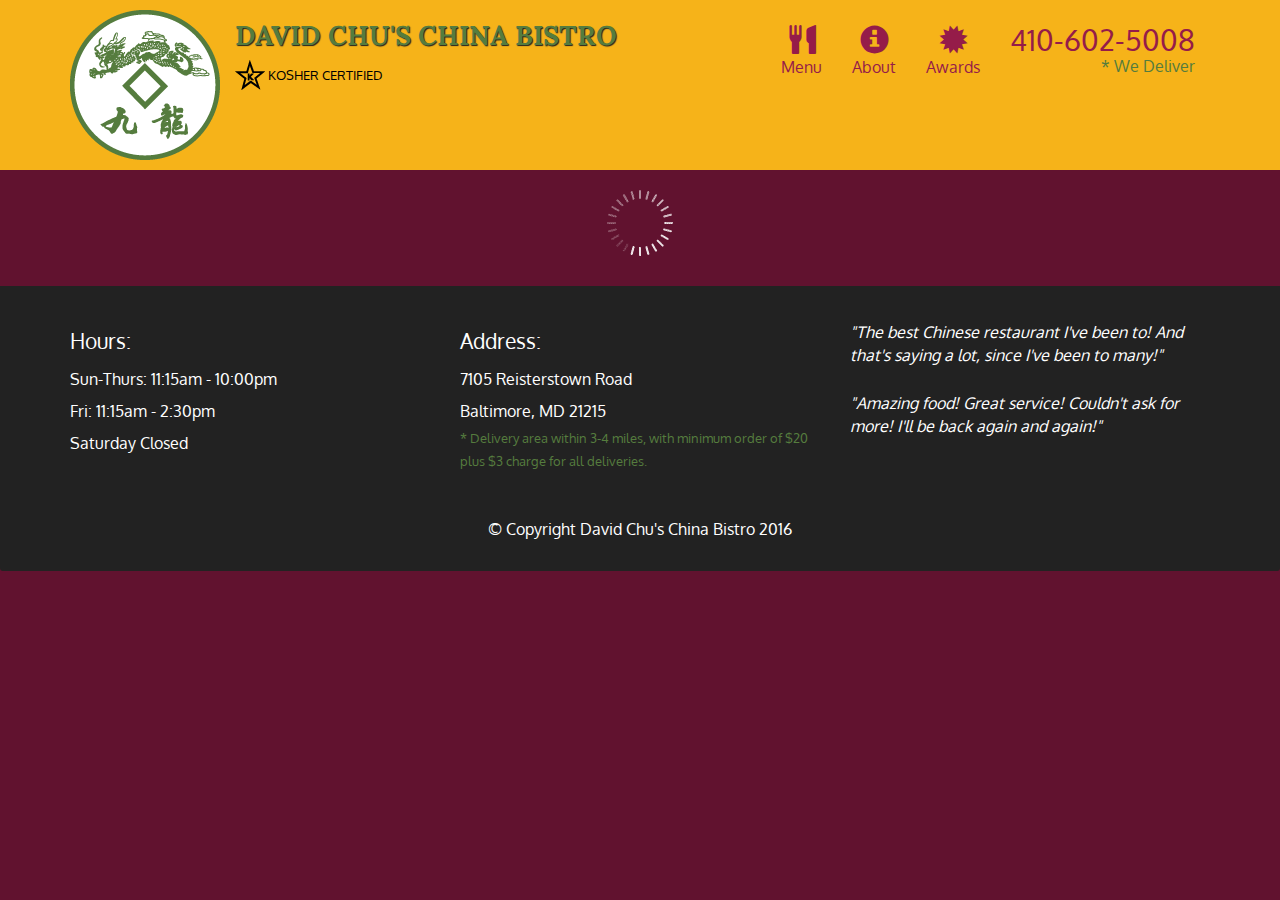
<file: index.html>
<!doctype html>
<html lang="en">
  <head>
    <meta charset="utf-8">
    <meta http-equiv="X-UA-Compatible" content="IE=edge">
    <meta name="viewport" content="width=device-width, initial-scale=1">
    <title>David Chu's China Bistro</title>
    <link rel="stylesheet" href="css/bootstrap.min.css">
    <link rel="stylesheet" href="css/styles.css">
    <link href='https://fonts.googleapis.com/css?family=Oxygen:400,300,700' rel='stylesheet' type='text/css'>
    <link href='https://fonts.googleapis.com/css?family=Lora' rel='stylesheet' type='text/css'>
  </head>
<body>
  <header>
    <nav id="header-nav" class="navbar navbar-default">
      <div class="container">
        <div class="navbar-header">
          <a href="index.html" class="pull-left visible-md visible-lg">
            <div id="logo-img" alt="Logo image"></div>
          </a>

          <div class="navbar-brand">
            <a href="index.html"><h1>David Chu's China Bistro</h1></a>
            <p>
              <img src="images/star-k-logo.png" alt="Kosher certification">
              <span>Kosher Certified</span>
            </p>
          </div>

          <button id="navbarToggle" type="button" class="navbar-toggle collapsed" data-toggle="collapse" data-target="#collapsable-nav" aria-expanded="false">
            <span class="sr-only">Toggle navigation</span>
            <span class="icon-bar"></span>
            <span class="icon-bar"></span>
            <span class="icon-bar"></span>
          </button>
        </div>
        
        <div id="collapsable-nav" class="collapse navbar-collapse">
           <ul id="nav-list" class="nav navbar-nav navbar-right">
            <li id="navHomeButton" class="visible-xs active">
              <a href="index.html">
                <span class="glyphicon glyphicon-home"></span> Home</a>
            </li>
            <li id="navMenuButton">
              <a href="#" onclick="$dc.loadMenuCategories();">
                <span class="glyphicon glyphicon-cutlery"></span><br class="hidden-xs"> Menu</a>
            </li>
            <li>
              <a href="#">
                <span class="glyphicon glyphicon-info-sign"></span><br class="hidden-xs"> About</a>
            </li>
            <li>
              <a href="#">
                <span class="glyphicon glyphicon-certificate"></span><br class="hidden-xs"> Awards</a>
            </li>
            <li id="phone" class="hidden-xs">
              <a href="tel:410-602-5008">
                <span>410-602-5008</span></a><div>* We Deliver</div>
            </li>
          </ul><!-- #nav-list -->
        </div><!-- .collapse .navbar-collapse -->
      </div><!-- .container -->
    </nav><!-- #header-nav -->
  </header>

  <div id="call-btn" class="visible-xs">
    <a class="btn" href="tel:410-602-5008">
    <span class="glyphicon glyphicon-earphone"></span>
    410-602-5008
    </a>
  </div>
  <div id="xs-deliver" class="text-center visible-xs">* We Deliver</div>

  <div id="main-content" class="container"></div>

  <footer class="panel-footer">
    <div class="container">
      <div class="row">
        <section id="hours" class="col-sm-4">
          <span>Hours:</span><br>
          Sun-Thurs: 11:15am - 10:00pm<br>
          Fri: 11:15am - 2:30pm<br>
          Saturday Closed
          <hr class="visible-xs">
        </section>
        <section id="address" class="col-sm-4">
          <span>Address:</span><br>
          7105 Reisterstown Road<br>
          Baltimore, MD 21215
          <p>* Delivery area within 3-4 miles, with minimum order of $20 plus $3 charge for all deliveries.</p>
          <hr class="visible-xs">
        </section>
        <section id="testimonials" class="col-sm-4">
          <p>"The best Chinese restaurant I've been to! And that's saying a lot, since I've been to many!"</p>
          <p>"Amazing food! Great service! Couldn't ask for more! I'll be back again and again!"</p>
        </section>
      </div>
      <div class="text-center">&copy; Copyright David Chu's China Bistro 2016</div>
    </div>
  </footer>

  <!-- jQuery (Bootstrap JS plugins depend on it) -->
  <script src="js/jquery-2.1.4.min.js"></script>
  <script src="js/bootstrap.min.js"></script>
  <script src="js/ajax-utils.js"></script>
  <script src="js/script.js"></script>
</body>
</html>
</file>
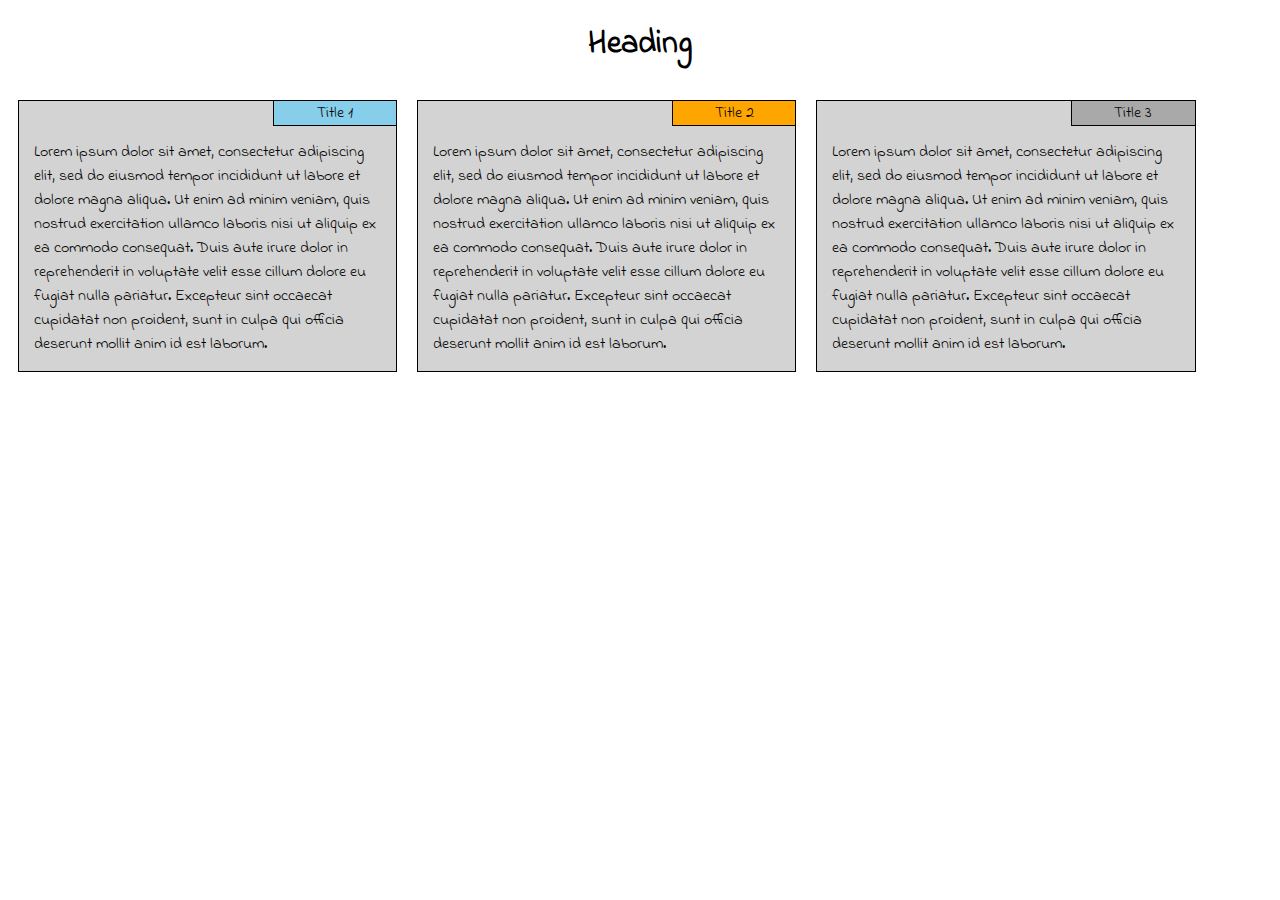
<file: mod2_soln/index.html>
<!DOCTYPE html>
<html>
<head>
	<title>Module 2 Solution</title>
	<link rel="stylesheet" type="text/css" href="css/style.css">
	<meta charset="utf-8">
	<meta name="viewport" content="width=device-width, initial-scale=1">
</head>
<body>
	<center><h1>Heading</h1></center>

	<div id="div1" class="container c1">
		<div class="title" id="t1">Title 1</div>
		<br>
		<section>Lorem ipsum dolor sit amet, consectetur adipiscing elit, sed do eiusmod tempor incididunt ut labore et dolore magna aliqua. Ut enim ad minim veniam, quis nostrud exercitation ullamco laboris nisi ut aliquip ex ea commodo consequat. Duis aute irure dolor in reprehenderit in voluptate velit esse cillum dolore eu fugiat nulla pariatur. Excepteur sint occaecat cupidatat non proident, sunt in culpa qui officia deserunt mollit anim id est laborum.</section>
	</div>

	<div id="div2" class="container c2">
		<div class="title" id="t2">Title 2</div>
		<br>
		Lorem ipsum dolor sit amet, consectetur adipiscing elit, sed do eiusmod tempor incididunt ut labore et dolore magna aliqua. Ut enim ad minim veniam, quis nostrud exercitation ullamco laboris nisi ut aliquip ex ea commodo consequat. Duis aute irure dolor in reprehenderit in voluptate velit esse cillum dolore eu fugiat nulla pariatur. Excepteur sint occaecat cupidatat non proident, sunt in culpa qui officia deserunt mollit anim id est laborum.
	</div>

	<div id="div3" class="container c3">
		<div class="title" id="t3">Title 3</div>
		<br>
		Lorem ipsum dolor sit amet, consectetur adipiscing elit, sed do eiusmod tempor incididunt ut labore et dolore magna aliqua. Ut enim ad minim veniam, quis nostrud exercitation ullamco laboris nisi ut aliquip ex ea commodo consequat. Duis aute irure dolor in reprehenderit in voluptate velit esse cillum dolore eu fugiat nulla pariatur. Excepteur sint occaecat cupidatat non proident, sunt in culpa qui officia deserunt mollit anim id est laborum.
	</div>
</body>
</html>
</file>
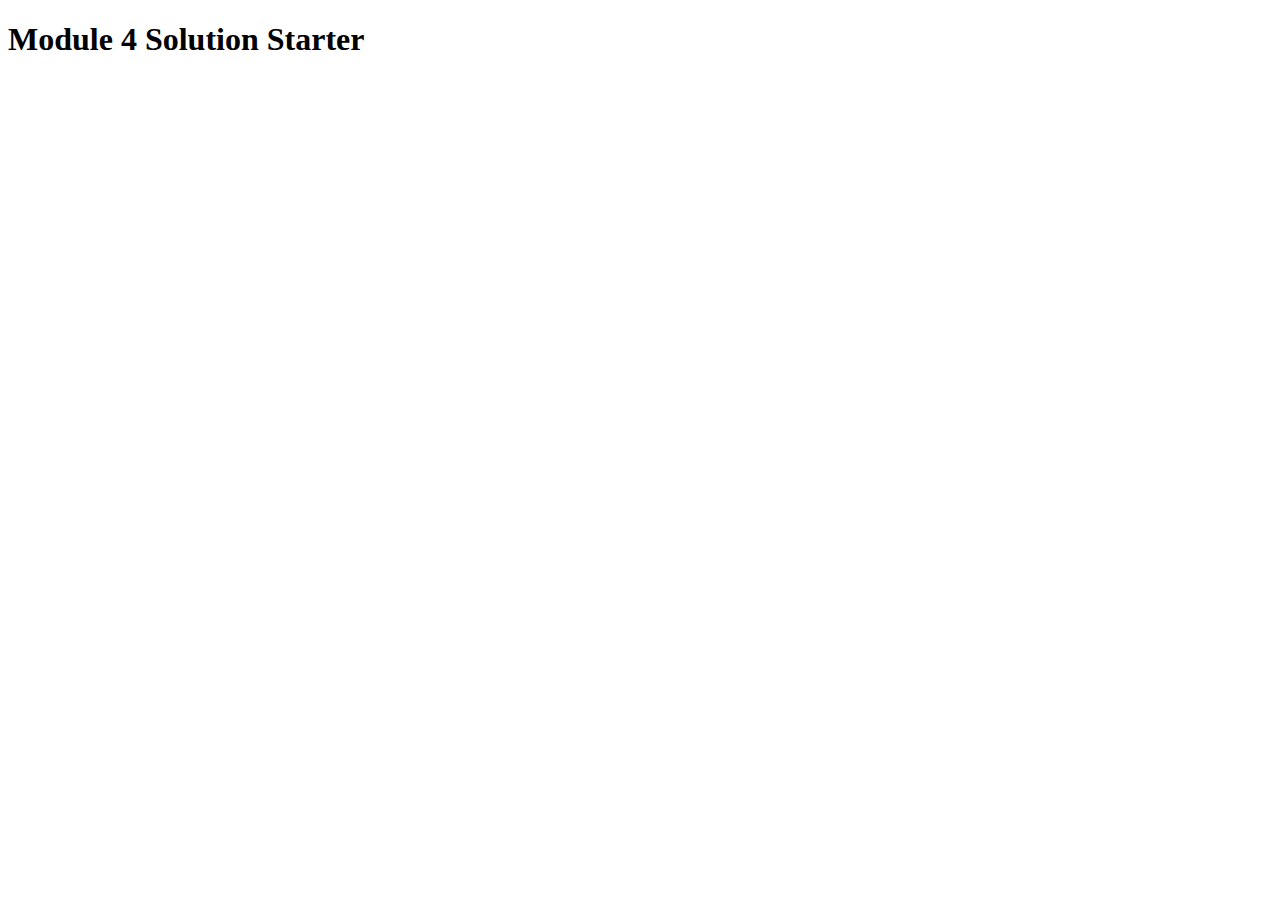
<file: mod4_soln/index.html>
<!DOCTYPE html>
<html>
<head>
  <meta charset="utf-8">
  <title>Module 4 Solution Starter</title>
  <script src="SpeakHello.js"></script>
  <script src="SpeakGoodBye.js"></script>
  <script src="script.js"></script>
</head>
<body>
  <h1>Module 4 Solution Starter</h1>
</body>
</html>
</file>
<file: css/styles.css>
body {
  font-size: 16px;
  color: #fff;
  background-color: #61122f;
  font-family: 'Oxygen', sans-serif;
}

/** HEADER **/
#header-nav {
  background-color: #f6b319;
  border-radius: 0;
  border: 0;
}

#logo-img {
  background: url('../images/restaurant-logo_large.png') no-repeat;
  width: 150px;
  height: 150px;
  margin: 10px 15px 10px 0;
}

.navbar-brand {
  padding-top: 25px;
}
.navbar-brand h1 { /* Restaurant name */
  font-family: 'Lora', serif;
  color: #557c3e;
  font-size: 1.5em;
  text-transform: uppercase;
  font-weight: bold;
  text-shadow: 1px 1px 1px #222;
  margin-top: 0;
  margin-bottom: 0;
  line-height: .75;
}
.navbar-brand a:hover, .navbar-brand a:focus {
  text-decoration: none;
}
.navbar-brand p { /* Kosher cert */
  color: #000;
  text-transform: uppercase;
  font-size: .7em;
  margin-top: 15px;
}
.navbar-brand p span { /* Star-K */
  vertical-align: middle;
}

#nav-list {
  margin-top: 10px;
}
#nav-list a {
  color: #951C49;
  text-align: center;
}
#nav-list a:hover {
  background: #E7E7E7;
}
#nav-list a span {
  font-size: 1.8em;
}

#phone {
  margin-top: 5px;
}
#phone a { /* Phone number */
  text-align: right;
  padding-bottom: 0;
}
#phone div { /* We Deliver */
  color: #557c3e;
  text-align: right;
  padding-right: 15px;
}

.navbar-header button.navbar-toggle, .navbar-header .icon-bar {
  border: 1px solid #61122f;
}
.navbar-header button.navbar-toggle {
  clear: both;
  margin-top: -30px;
}
/* END HEADER */

/* FOOTER */
.panel-footer {
  margin-top: 30px;
  padding-top: 35px;
  padding-bottom: 30px;
  background-color: #222;
  border-top: 0;
}
.panel-footer div.row {
  margin-bottom: 35px;
}
#hours, #address {
  line-height: 2;
}
#hours > span, #address > span {
  font-size: 1.3em;
}
#address p {
  color: #557c3e;
  font-size: .8em;
  line-height: 1.8;
}
#testimonials {
  font-style: italic;
}
#testimonials p:nth-child(2) {
  margin-top: 25px;
}
/* END FOOTER */



/* HOME PAGE */
.container .jumbotron {
  box-shadow: 0 0 50px #3F0C1F;
  border: 2px solid #3F0C1F;
}

#menu-tile, #specials-tile, #map-tile {
  height: 250px;
  width: 100%;
  margin-bottom: 15px;
  position: relative;
  border: 2px solid #3F0C1F;
  overflow: hidden;
}
#menu-tile:hover, #specials-tile:hover, #map-tile:hover {
  box-shadow: 0 1px 5px 1px #cccccc;
}
#menu-tile {
  background: url('../images/menu-tile.jpg') no-repeat;
  background-position: center;
}
#specials-tile {
  background: url('../images/specials-tile.jpg') no-repeat;
  background-position: center;
}
#menu-tile span, #specials-tile span, #map-tile span {
  position: absolute;
  bottom: 0;
  right: 0;
  width: 100%;
  text-align: center;
  font-size: 1.6em;
  text-transform: uppercase;
  background-color: #000;
  color: #fff;
  opacity: .8;
}
/* END HOME PAGE */

/* MENU CATEGORIES PAGE */
.category-tile { 
  position: relative;
  border: 2px solid #3F0C1F;
  overflow: hidden;
  width: 200px;
  height: 200px;
  margin: 0 auto 15px;
}
.category-tile span {
  position: absolute;
  bottom: 0;
  right: 0;
  width: 100%;
  text-align: center;
  font-size: 1.2em;
  text-transform: uppercase;
  background-color: #000;
  color: #fff;
  opacity: .8;
}
.category-tile:hover {
  box-shadow: 0 1px 5px 1px #cccccc;
}

#menu-categories-title + div {
  margin-bottom: 50px;
}
/* END MENU CATEGORIES PAGE */

/* SINGLE CATEGORY PAGE */
.menu-item-tile {
  margin-bottom: 25px;
}
.menu-item-tile hr {
  width: 80%;
}
.menu-item-tile .menu-item-price {
  font-size: 1.1em;
  text-align: right;
  margin-top: -15px;
  margin-right: -15px;
}
.menu-item-tile .menu-item-price span {
  font-size: .6em;
}
.menu-item-photo {
  position: relative;
  border: 2px solid #3F0C1F; 
  overflow: hidden;
  padding: 0;
  margin-right: -15px;
  margin-left: auto;
  margin-bottom: 20px;
  max-width: 250px;
}
.menu-item-photo div {
  position: absolute;
  bottom: 0;
  right: 0;
  width: 80px;
  background-color: #557c3e;
  text-align: center;
}
.menu-item-description {
  padding-right: 30px;
}
h3.menu-item-title {
  margin: 0 0 10px;
}
.menu-item-details {
  font-size: .9em;
  font-style: italic;
}
/* END SINGLE CATEGORY PAGE */


/********** Large devices only **********/
@media (min-width: 1200px) {
  .container .jumbotron {
    background: url('../images/jumbotron_1200.jpg') no-repeat;
    height: 675px;
  }
}

/********** Medium devices only **********/
@media (min-width: 992px) and (max-width: 1199px) {
  /* Header */
  #logo-img {
    background: url('../images/restaurant-logo_medium.png') no-repeat;
    width: 100px;
    height: 100px;
    margin: 5px 5px 5px 0;
  }
  /* End Header */

  /* Home Page */
  .container .jumbotron {
    background: url('../images/jumbotron_992.jpg') no-repeat;
    height: 558px;
  }
  /* End Home Page */
}

/********** Small devices only **********/
@media (min-width: 768px) and (max-width: 991px) {
  /* Home Page */
  .container .jumbotron {
    background: url('../images/jumbotron_768.jpg') no-repeat;
    height: 432px;
  }
  /* End Home Page */
}

/********** Extra small devices only **********/
@media (max-width: 767px) {
  /* Header */
  .navbar-brand {
    padding-top: 10px;
    height: 80px;
  }
  .navbar-brand h1 { /* Restaurant name */
    padding-top: 10px;
    font-size: 5vw; /* 1vw = 1% of viewport width */
  }
  .navbar-brand p { /* Kosher cert */
    font-size: .6em;
    margin-top: 12px;
  }
  .navbar-brand p img { /* Star-K */
    height: 20px;
  }

  #collapsable-nav a { /* Collapsed nav menu text */
    font-size: 1.2em;
  }
  #collapsable-nav a span { /* Collapsed nav menu glyph */
    font-size: 1em;
    margin-right: 5px;
  }

  #call-btn > a {
    font-size: 1.5em;
    display: block;
    margin: 0 20px;
    padding: 10px;
    border: 2px solid #fff;
    background-color: #f6b319;
    color: #951c49;
  }
  #xs-deliver {
    margin-top: 5px;
    font-size: .7em;
    letter-spacing: .1em;
    text-transform: uppercase;
  }
  /* End Header */

  /* Footer */
  .panel-footer section {
    margin-bottom: 30px;
    text-align: center;
  }
  .panel-footer section:nth-child(3) {
    margin-bottom: 0; /* margin already exists on the whole row */
  }
  .panel-footer section hr {
    width: 50%;
  }
  /* End Footer */

  /* Home Page */
  .container .jumbotron {
    margin-top: 30px;
    padding: 0;
  }
  #menu-tile, #specials-tile {
    width: 360px;
    margin: 0 auto 15px;
  }

  .menu-item-photo {
    margin-right: auto;
  }
  .menu-item-tile .menu-item-price {
    text-align: center;
  }
  .menu-item-description {
    text-align: center;;
  }
}


/********** Super extra small devices Only :-) (e.g., iPhone 4) **********/
@media (max-width: 479px) {
  /* Header */
  .navbar-brand h1 { /* Restaurant name */
    padding-top: 5px;
    font-size: 6vw;
  }
  /* End Header */
  
  /* Home page */
  #menu-tile, #specials-tile {
    width: 280px;
    margin: 0 auto 15px;
  }

  .col-xxs-12 {
    position: relative;
    min-height: 1px;
    padding-right: 15px;
    padding-left: 15px;
    float: left;
    width: 100%;
  }
}
</file>
<file: mod2_soln/css/style.css>
/* Basic Style Here */

@import url('https://fonts.googleapis.com/css2?family=Indie+Flower&display=swap');

* {
  box-sizing: border-box;
  font-family: 'Indie Flower', cursive;
}

.container {
	border: 1px solid;
	background-color: lightgray;
	position: relative;
	padding: 15px;
	margin: 10px;
	float: left;
}

.c1 {
	width: 30%;
}

.c2 {
	width: 30%;
}

.c3 {
	width: 30%;
}

.title {
	position: absolute;
	top: -1px;
	right: -1px;
	text-align: center;
	border: 1px solid;
	width: 33%;
}

#t1 {
	background: skyblue;
}
#t2 {
	background: orange;
}
#t3 {
	background: darkgray;
}



/* Desktop */
@media (min-width: 992px) {
	/**/
}

/* Tablet */
@media (min-width: 768px) and (max-width: 991px){
	.c1 {
		width: 45%;
	}

	.c2 {
		width: 45%;
	}

	.c3 {
		width: 90%;
	}
}

/* Phone */
@media (max-width: 767px){
	.c1 {
		width: 95%;
	}

	.c2 {
		width: 95%;
	}

	.c3 {
		width: 95%;
	}
}
</file>
